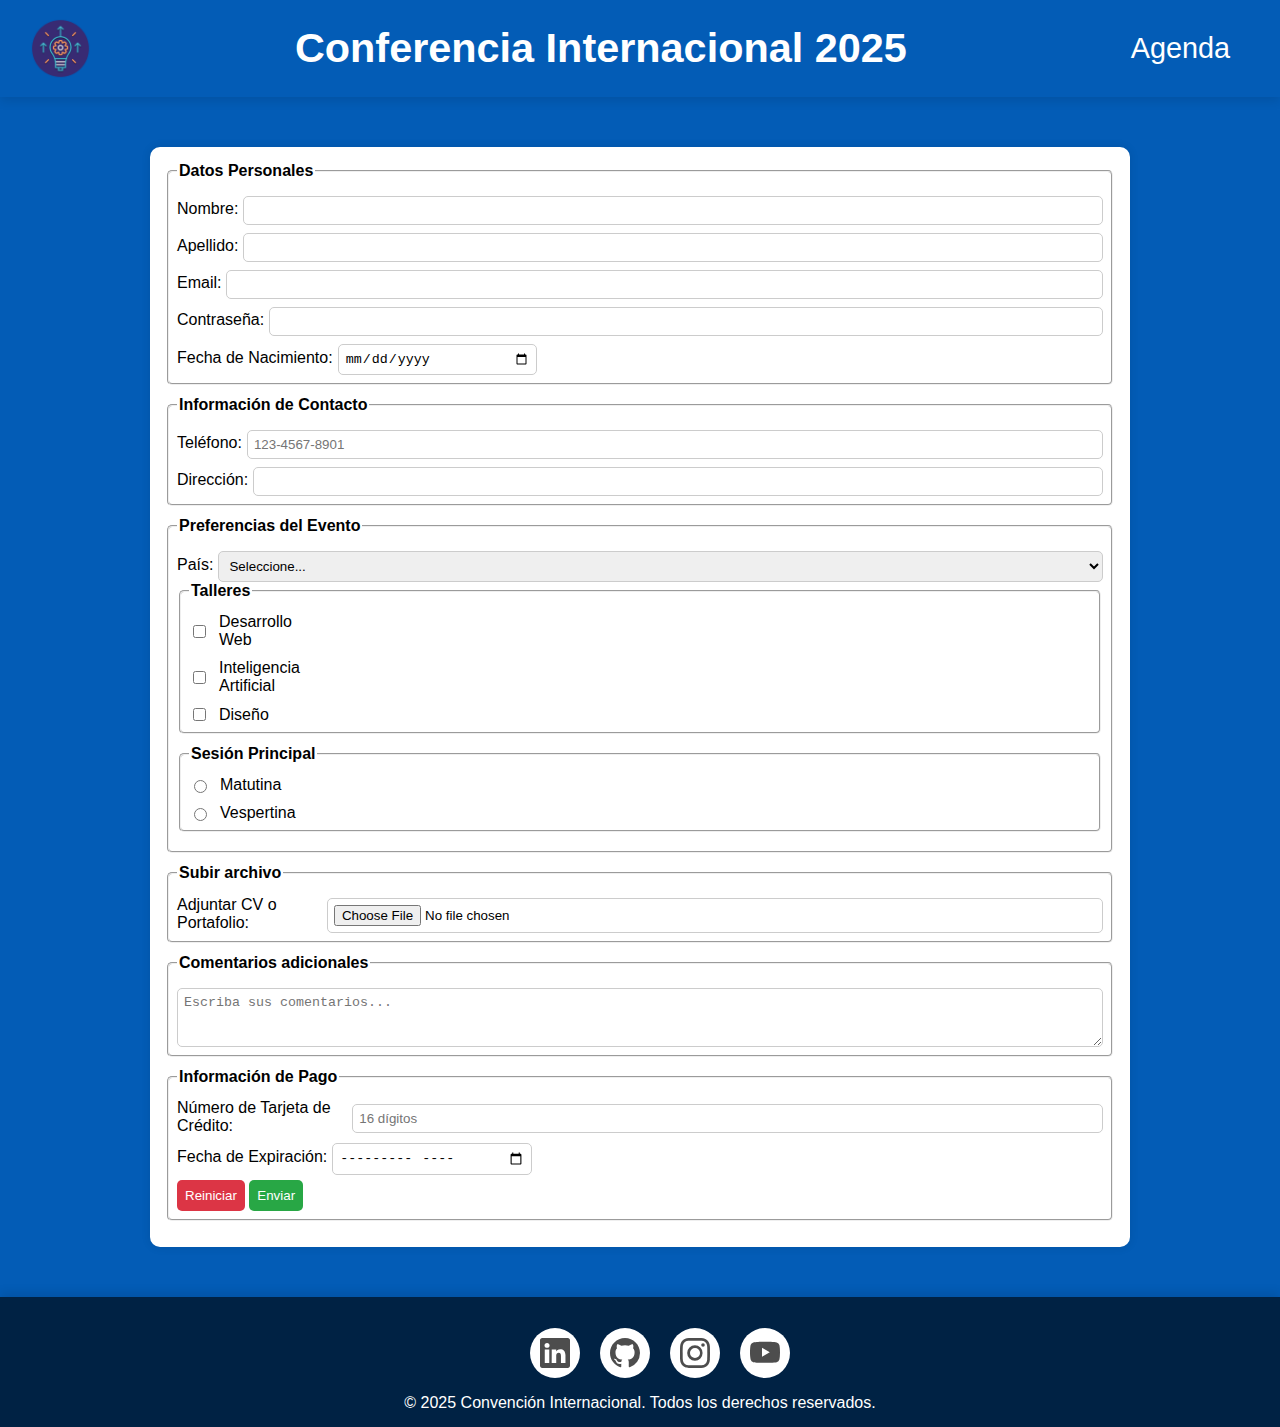
<file: pages/registro.html>
<!DOCTYPE html>
<html lang="es">
<head>
    <meta charset="UTF-8">
    <meta name="viewport" content="width=device-width, initial-scale=1.0">
    <title>Registro</title>
    <link rel="stylesheet" href="../style/style.css">
    <link rel="short icon" href="../images/tecnologico.png">
</head>
<body>
    <header>
        <nav class="navbar">
            <img class="imagenes" src="/images/tecnologico.png">
            <div class="logo"><a href="../index.html"><b>Conferencia Internacional 2025</b></a></div>
            <div class="nav-links">
                <a href="contenido.html">Agenda</a>
            </div>
    </header>

    </nav>

    <div class="form-container">
        <form>
            <fieldset>
                <legend>Datos Personales</legend>
                <label>Nombre: <input type="text" name="nombre" required></label>
                <label>Apellido: <input type="text" name="apellido" required></label>
                <label>Email: <input type="email" name="email" required></label>
                <label>Contraseña: <input type="password" name="password" minlength="6" pattern="[0-9a-fA-F]{4,8}"  required></label>
                <label>Fecha de Nacimiento: <input type="date" name="fecha_nacimiento" class="short-input" required></label>
            </fieldset>
            <fieldset>
                <legend>Información de Contacto</legend>
                <label>Teléfono: <input type="tel" name="telefono" pattern="[0-9]{3}-[0-9]{3}-[0-9]{4}" placeholder="123-4567-8901" required></label>
                <label>Dirección: <input type="text" name="direccion" required></label>
            </fieldset>
            <fieldset>
                <legend>Preferencias del Evento</legend>
                <label>País:
                    <select name="pais" required>
                        <option value="">Seleccione...</option>
                        <option value="argentina">Argentina</option>
                        <option value="mexico">México</option>
                        <option value="espana">España</option>
                        <option value="colombia">Colombia</option>
                        <option value="chile">Chile</option>
                        <option value="peru">Perú</option>
                    </select>
                </label>
                <fieldset>
                    <legend>Talleres</legend>
                    <div class="talleres-container">
                        <div class="talleres-checkbox">
                            <label><input type="checkbox" name="talleres" value="web"> Desarrollo Web</label>

                        </div>
                        <div class="talleres-checkbox">
                            <label><input type="checkbox" name="talleres" value="ai"> Inteligencia Artificial</label>

                        </div>
                        <div class="talleres-checkbox" >
                            <label><input type="checkbox" name="talleres" value="diseno"> Diseño</label>

                        </div>
                    </div>
                </fieldset>
                <fieldset>
                    <legend>Sesión Principal</legend>
                    <div class="sesion-container">
                        <dic class="sesion-radio">
                            
                            <label><input type="radio" name="sesion" value="matutina" required> Matutina</label>
                        </dic>
                        <dic class="sesion-radio">
                            <label><input type="radio" name="sesion" value="vespertina"> Vespertina</label>

                        </dic>
                    </div>
                </fieldset>
            </fieldset>
            <fieldset>
                <legend>Subir archivo</legend>
                <label>Adjuntar CV o Portafolio: <input type="file" accept=".pdf" name="archivo" required></label>
            </fieldset>
            <fieldset>
                <legend>Comentarios adicionales</legend>
                <label><textarea name="comentarios" rows="3" placeholder="Escriba sus comentarios..."></textarea></label>
            </fieldset>
            <fieldset>
                <legend>Información de Pago</legend>
                <label>Número de Tarjeta de Crédito:
                    <input type="text" name="tarjeta"  pattern="\d{16}" placeholder="16 dígitos" required>
                </label>
                <label>Fecha de Expiración: <input type="month" name="expiracion" class="short-input" required></label>
                <button type="reset" class="reset-btn">Reiniciar</button>
                <button type="submit" class="submit-btn">Enviar</button>
            </fieldset>
        </form>
    </div>
            
            <footer class="footer">
                <ul class="example-2">
                    <li class="icon-content">
                      <a
                        data-social="linkedin"
                        aria-label="LinkedIn"
                        href="https://linkedin.com/"
                      >
                        <div class="filled"></div>
                        <svg
                          xml:space="preserve"
                          viewBox="0 0 16 16"
                          class="bi bi-linkedin"
                          fill="currentColor"
                          height="16"
                          width="16"
                          xmlns="http://www.w3.org/2000/svg"
                        >
                          <path
                            fill="currentColor"
                            d="M0 1.146C0 .513.526 0 1.175 0h13.65C15.474 0 16 .513 16 1.146v13.708c0 .633-.526 1.146-1.175 1.146H1.175C.526 16 0 15.487 0 14.854zm4.943 12.248V6.169H2.542v7.225zm-1.2-8.212c.837 0 1.358-.554 1.358-1.248-.015-.709-.52-1.248-1.342-1.248S2.4 3.226 2.4 3.934c0 .694.521 1.248 1.327 1.248zm4.908 8.212V9.359c0-.216.016-.432.08-.586.173-.431.568-.878 1.232-.878.869 0 1.216.662 1.216 1.634v3.865h2.401V9.25c0-2.22-1.184-3.252-2.764-3.252-1.274 0-1.845.7-2.165 1.193v.025h-.016l.016-.025V6.169h-2.4c.03.678 0 7.225 0 7.225z"
                          ></path>
                        </svg>
                      </a>
                      <div class="tooltip">LinkedIn</div>
                    </li>
                    <li class="icon-content">
                      <a data-social="github" aria-label="GitHub" href="https://www.github.com/">
                        <div class="filled"></div>
                        <svg
                          xml:space="preserve"
                          viewBox="0 0 16 16"
                          class="bi bi-github"
                          fill="currentColor"
                          height="16"
                          width="16"
                          xmlns="http://www.w3.org/2000/svg"
                        >
                          <path
                            fill="currentColor"
                            d="M8 0C3.58 0 0 3.58 0 8c0 3.54 2.29 6.53 5.47 7.59.4.07.55-.17.55-.38 0-.19-.01-.82-.01-1.49-2.01.37-2.53-.49-2.69-.94-.09-.23-.48-.94-.82-1.13-.28-.15-.68-.52-.01-.53.63-.01 1.08.58 1.23.82.72 1.21 1.87.87 2.33.66.07-.52.28-.87.51-1.07-1.78-.2-3.64-.89-3.64-3.95 0-.87.31-1.59.82-2.15-.08-.2-.36-1.02.08-2.12 0 0 .67-.21 2.2.82.64-.18 1.32-.27 2-.27s1.36.09 2 .27c1.53-1.04 2.2-.82 2.2-.82.44 1.1.16 1.92.08 2.12.51.56.82 1.27.82 2.15 0 3.07-1.87 3.75-3.65 3.95.29.25.54.73.54 1.48 0 1.07-.01 1.93-.01 2.2 0 .21.15.46.55.38A8.01 8.01 0 0 0 16 8c0-4.42-3.58-8-8-8"
                          ></path>
                        </svg>
                      </a>
                      <div class="tooltip">GitHub</div>
                    </li>
                    <li class="icon-content">
                      <a
                        data-social="instagram"
                        aria-label="Instagram"
                        href="https://www.instagram.com/"
                      >
                        <div class="filled"></div>
                        <svg
                          xml:space="preserve"
                          viewBox="0 0 16 16"
                          class="bi bi-instagram"
                          fill="currentColor"
                          height="16"
                          width="16"
                          xmlns="http://www.w3.org/2000/svg"
                        >
                          <path
                            fill="currentColor"
                            d="M8 0C5.829 0 5.556.01 4.703.048 3.85.088 3.269.222 2.76.42a3.9 3.9 0 0 0-1.417.923A3.9 3.9 0 0 0 .42 2.76C.222 3.268.087 3.85.048 4.7.01 5.555 0 5.827 0 8.001c0 2.172.01 2.444.048 3.297.04.852.174 1.433.372 1.942.205.526.478.972.923 1.417.444.445.89.719 1.416.923.51.198 1.09.333 1.942.372C5.555 15.99 5.827 16 8 16s2.444-.01 3.298-.048c.851-.04 1.434-.174 1.943-.372a3.9 3.9 0 0 0 1.416-.923c.445-.445.718-.891.923-1.417.197-.509.332-1.09.372-1.942C15.99 10.445 16 10.173 16 8s-.01-2.445-.048-3.299c-.04-.851-.175-1.433-.372-1.941a3.9 3.9 0 0 0-.923-1.417A3.9 3.9 0 0 0 13.24.42c-.51-.198-1.092-.333-1.943-.372C10.443.01 10.172 0 7.998 0zm-.717 1.442h.718c2.136 0 2.389.007 3.232.046.78.035 1.204.166 1.486.275.373.145.64.319.92.599s.453.546.598.92c.11.281.24.705.275 1.485.039.843.047 1.096.047 3.231s-.008 2.389-.047 3.232c-.035.78-.166 1.203-.275 1.485a2.5 2.5 0 0 1-.599.919c-.28.28-.546.453-.92.598-.28.11-.704.24-1.485.276-.843.038-1.096.047-3.232.047s-2.39-.009-3.233-.047c-.78-.036-1.203-.166-1.485-.276a2.5 2.5 0 0 1-.92-.598 2.5 2.5 0 0 1-.6-.92c-.109-.281-.24-.705-.275-1.485-.038-.843-.046-1.096-.046-3.233s.008-2.388.046-3.231c.036-.78.166-1.204.276-1.486.145-.373.319-.64.599-.92s.546-.453.92-.598c.282-.11.705-.24 1.485-.276.738-.034 1.024-.044 2.515-.045zm4.988 1.328a.96.96 0 1 0 0 1.92.96.96 0 0 0 0-1.92m-4.27 1.122a4.109 4.109 0 1 0 0 8.217 4.109 4.109 0 0 0 0-8.217m0 1.441a2.667 2.667 0 1 1 0 5.334 2.667 2.667 0 0 1 0-5.334"
                          ></path>
                        </svg>
                      </a>
                      <div class="tooltip">Instagram</div>
                    </li>
                    <li class="icon-content">
                      <a data-social="youtube" aria-label="Youtube" href="https://youtube.com/">
                        <div class="filled"></div>
                        <svg
                          xml:space="preserve"
                          viewBox="0 0 16 16"
                          class="bi bi-youtube"
                          fill="currentColor"
                          height="16"
                          width="16"
                          xmlns="http://www.w3.org/2000/svg"
                        >
                          <path
                            fill="currentColor"
                            d="M8.051 1.999h.089c.822.003 4.987.033 6.11.335a2.01 2.01 0 0 1 1.415 1.42c.101.38.172.883.22 1.402l.01.104.022.26.008.104c.065.914.073 1.77.074 1.957v.075c-.001.194-.01 1.108-.082 2.06l-.008.105-.009.104c-.05.572-.124 1.14-.235 1.558a2.01 2.01 0 0 1-1.415 1.42c-1.16.312-5.569.334-6.18.335h-.142c-.309 0-1.587-.006-2.927-.052l-.17-.006-.087-.004-.171-.007-.171-.007c-1.11-.049-2.167-.128-2.654-.26a2.01 2.01 0 0 1-1.415-1.419c-.111-.417-.185-.986-.235-1.558L.09 9.82l-.008-.104A31 31 0 0 1 0 7.68v-.123c.002-.215.01-.958.064-1.778l.007-.103.003-.052.008-.104.022-.26.01-.104c.048-.519.119-1.023.22-1.402a2.01 2.01 0 0 1 1.415-1.42c.487-.13 1.544-.21 2.654-.26l.17-.007.172-.006.086-.003.171-.007A100 100 0 0 1 7.858 2zM6.4 5.209v4.818l4.157-2.408z"
                          ></path>
                        </svg>
                      </a>
                      <div class="tooltip">Youtube</div>
                    </li>
                  </ul>
                &copy; 2025 Convención Internacional. Todos los derechos reservados.
            </footer>
</body>
</html>
</file>
<file: style/style.css>
body {
    margin: 0;
    font-family: 'Poppins', sans-serif;
    display: flex;
    flex-direction: column;
    min-height: 100vh;
    background-color: #035cb6;;
    
    
}
.navbar {
    background-color: #035cb6;
    display: flex;
    justify-content: space-between;
    align-items: center;
    padding: 15px 30px;
    box-shadow: 0 4px 10px rgba(0, 0, 0, 0.1);
    transition: background 0.3s ease;
}


.navbar a {
    color: white;
    text-decoration: none;
    padding: 10px 20px;
    border-radius: 5px;
    transition: background 0.3s ease;
    font-size: 180%;
}
.navbar a:hover {
    background-color: salmon
  }
.logo {
    display: flex;
    align-items: center;
    gap: 10px;
    font-size: 23px;
    font-weight: bold;
    color: rgb(248, 248, 248);
}
.logo img {
    height: 45px;
    width: auto;
}
.nav-links {
    display: flex;
    gap: 20px;
}
.footer {
    background-color: #002244;
    color: white;
    text-align: center;
    padding: 15px 30px;
    margin-top: auto;
    box-shadow: 0 -4px 10px rgba(0, 0, 0, 0.1);
}

.introduccion {
    text-align: justify;
    font-size: 18px;
  }
  
  







.imagenes{
    width: 5%;
}

/* gallery */


.gallery {
  display: grid;
  grid-template-columns: repeat(3, 1fr);
  grid-template-rows: repeat(2, auto);
  gap: 15px;
  max-width: 700px;
  max-height: 500px;
  padding: 20px;
  background: white;
  box-shadow: 0 4px 12px rgba(0,0,0,0.2);
  border-radius: 10px;
  margin-left: 700px;
}
.gallery img {
  width: 100%;
  height: auto;
  object-fit: cover;
  border-radius: 8px;
  transition: transform 0.3s ease-in-out;
}
.gallery img:hover {
  transform: scale(1.1)
}
.eventos2 {
  color: white;
  text-align: center;
}




/* From Uiverse.io by lukepadiachy */ 
.my-loader {
    width: 200px;
    height: 200px;
    perspective: 1000px;
    margin: 100px auto;
  }
  
  .rubiks-cube {
    width: 100%;
    height: 100%;
    position: relative;
    transform-style: preserve-3d;
    animation: my-rotateCube 5s infinite linear;
  }
  
  .my-loader .face {
    position: absolute;
    display: flex;
    flex-wrap: wrap;
    width: 100%;
    height: 100%;
  }
  
  .my-loader .face.front {
    transform: translateZ(100px);
  }
  .my-loader .face.back {
    transform: rotateY(180deg) translateZ(100px);
  }
  .my-loader .face.left {
    transform: rotateY(-90deg) translateZ(100px);
  }
  .my-loader .face.right {
    transform: rotateY(90deg) translateZ(100px);
  }
  .my-loader .face.top {
    transform: rotateX(90deg) translateZ(100px);
  }
  .my-loader .face.bottom {
    transform: rotateX(-90deg) translateZ(100px);
  }
  
  .my-loader .cube {
    width: calc(100% / 3);
    height: calc(100% / 3);
    box-sizing: border-box;
    border: 1px solid #000;
  }
  
  @keyframes my-rotateCube {
    0% {
      transform: rotateX(0deg) rotateY(0deg);
    }
    100% {
      transform: rotateX(360deg) rotateY(360deg);
    }
  }






.imagence {
    height: 800px;
    width: 601px;
    margin: 0%;
    border-radius: 15px;
    margin-left: 100px;
}

.container {
    display: grid;
    grid-template-columns: repeat(3, 600px);
    column-gap: 1px;
    padding-top: 12px ;
    

    

}



/* FORMULARIO */


.form-container {
  background: white;
  padding: 15px;
  border-radius: 10px;
  box-shadow: 0 0 10px rgba(0, 0, 0, 0.1);
  max-width: 950px;
  margin: auto;
  margin-top: 50px;
  margin-bottom: 50px;
  width: 100%;
}
fieldset {
  margin-bottom: 11px;
  padding: 8px;
  border-radius: 5px;
}
legend {
  font-weight: bold;
}
label {
  display: flex;
  align-items: center;
  gap: 5px;
  margin-top: 5px;
}
input, select, textarea {
  width: 100%;
  padding: 6px;
  margin-top: 3px;
  border: 1px solid #ccc;
  border-radius: 5px;

  
}
button {
  margin-top: 5px;
  padding: 8px;
  border: none;
  border-radius: 5px;
  cursor: pointer;
}
.submit-btn {
  background-color: #28a745;
  color: white;
}
.reset-btn {
  background-color: #dc3545;
  color: white;
}
.talleres-container,
.sesion-container {
  display: flex;
  gap: 5px;
  flex-direction: column;
  
}

.talleres-checkbox {
  display: flex;
  justify-content: flex-start;
  width: 0%;

  

}
.sesion-radio {
  display: flex;

  justify-content: flex-start;
  

}

.talleres-container label,
.sesion-container label {
  display: flex;
  align-items: center;
  gap: 10px;
}
.short-input {
  width: 20%;
}






/* AGENDA */


table {
    width: 80%;
    margin: auto;
    border-collapse: collapse;
    background: white;
    box-shadow: 0 0 10px rgba(0, 0, 0, 0.1);
    border-radius: 8px;
    overflow: hidden;
}
th, td {
    padding: 12px;
    border: 1px solid #ddd;
    text-align: left;
}
th {
    background-color: #007bff;
    color: white;
    text-align: center;
    font-size: 20px;
}
tr:nth-child(even) {
    background-color: #f2f2f2;
}
tr:hover {
    background-color: #ddd;
}
#eventosl {
  text-align: center;
  color: white;
}


/* IMAGEN PAGINA INDEX */


.image-container {
  position: relative;
  display: block;
  width: 100%;
}
.image-container .imgen1 {
  width: 100%;
  height: auto;
  display: block;
}
.overlay {
  position: absolute;
  top: 22%;
  left: 50%;
  transform: translate(-50%, -50%);
  background: rgba(0, 0, 0, 0.5);
  color: white;
  padding: 20px;
  border-radius: 10px;
  font-family: Cambria, Cochin, Georgia, Times, 'Times New Roman', serif ;
  text-align: center;
  font-size: 2em;
  font-weight: bold;
  width: 80%;
}



.custum-file-upload {
    height: 200px;
    width: 300px;
    display: flex;
    flex-direction: column;
    align-items: space-between;
    gap: 20px;
    cursor: pointer;
    align-items: center;
    justify-content: center;
    border: 2px dashed #cacaca;
    background-color: rgba(255, 255, 255, 1);
    padding: 1.5rem;
    border-radius: 10px;
    box-shadow: 0px 48px 35px -48px rgba(0,0,0,0.1);

  }
  
  .custum-file-upload .icon {
    display: flex;
    align-items: center;
    justify-content: center;
  }
  
  .custum-file-upload .icon svg {
    height: 80px;
    fill: rgba(75, 85, 99, 1);
  }
  
  .custum-file-upload .text {
    display: flex;
    align-items: center;
    justify-content: center;
  }
  
  .custum-file-upload .text span {
    font-weight: 400;
    color: rgba(75, 85, 99, 1);
  }
  
  .custum-file-upload input {
    display: none;
  }





/* redes */
/* From Uiverse.io by wilsondesouza */ 
ul {
  list-style: none;
}

.example-2 {
  display: flex;
  justify-content: center;
  align-items: center;
}
.example-2 .icon-content {
  margin: 0 10px;
  position: relative;
}
.example-2 .icon-content .tooltip {
  position: absolute;
  top: -30px;
  left: 50%;
  transform: translateX(-50%);
  color: #fff;
  padding: 6px 10px;
  border-radius: 5px;
  opacity: 0;
  visibility: hidden;
  font-size: 14px;
  transition: all 0.3s ease;
}
.example-2 .icon-content:hover .tooltip {
  opacity: 1;
  visibility: visible;
  top: -50px;
}
.example-2 .icon-content a {
  position: relative;
  overflow: hidden;
  display: flex;
  justify-content: center;
  align-items: center;
  width: 50px;
  height: 50px;
  border-radius: 50%;
  color: #4d4d4d;
  background-color: #fff;
  transition: all 0.3s ease-in-out;
}
.example-2 .icon-content a:hover {
  box-shadow: 3px 2px 45px 0px rgb(0 0 0 / 12%);
}
.example-2 .icon-content a svg {
  position: relative;
  z-index: 1;
  width: 30px;
  height: 30px;
}
.example-2 .icon-content a:hover {
  color: white;
}
.example-2 .icon-content a .filled {
  position: absolute;
  top: auto;
  bottom: 0;
  left: 0;
  width: 100%;
  height: 0;
  background-color: #000;
  transition: all 0.3s ease-in-out;
}
.example-2 .icon-content a:hover .filled {
  height: 100%;
}

.example-2 .icon-content a[data-social="linkedin"] .filled,
.example-2 .icon-content a[data-social="linkedin"] ~ .tooltip {
  background-color: #0274b3;
}

.example-2 .icon-content a[data-social="github"] .filled,
.example-2 .icon-content a[data-social="github"] ~ .tooltip {
  background-color: #24262a;
}
.example-2 .icon-content a[data-social="instagram"] .filled,
.example-2 .icon-content a[data-social="instagram"] ~ .tooltip {
  background: linear-gradient(
    45deg,
    #405de6,
    #5b51db,
    #b33ab4,
    #c135b4,
    #e1306c,
    #fd1f1f
  );
}
.example-2 .icon-content a[data-social="youtube"] .filled,
.example-2 .icon-content a[data-social="youtube"] ~ .tooltip {
  background-color: #ff0000;
}
</file>
